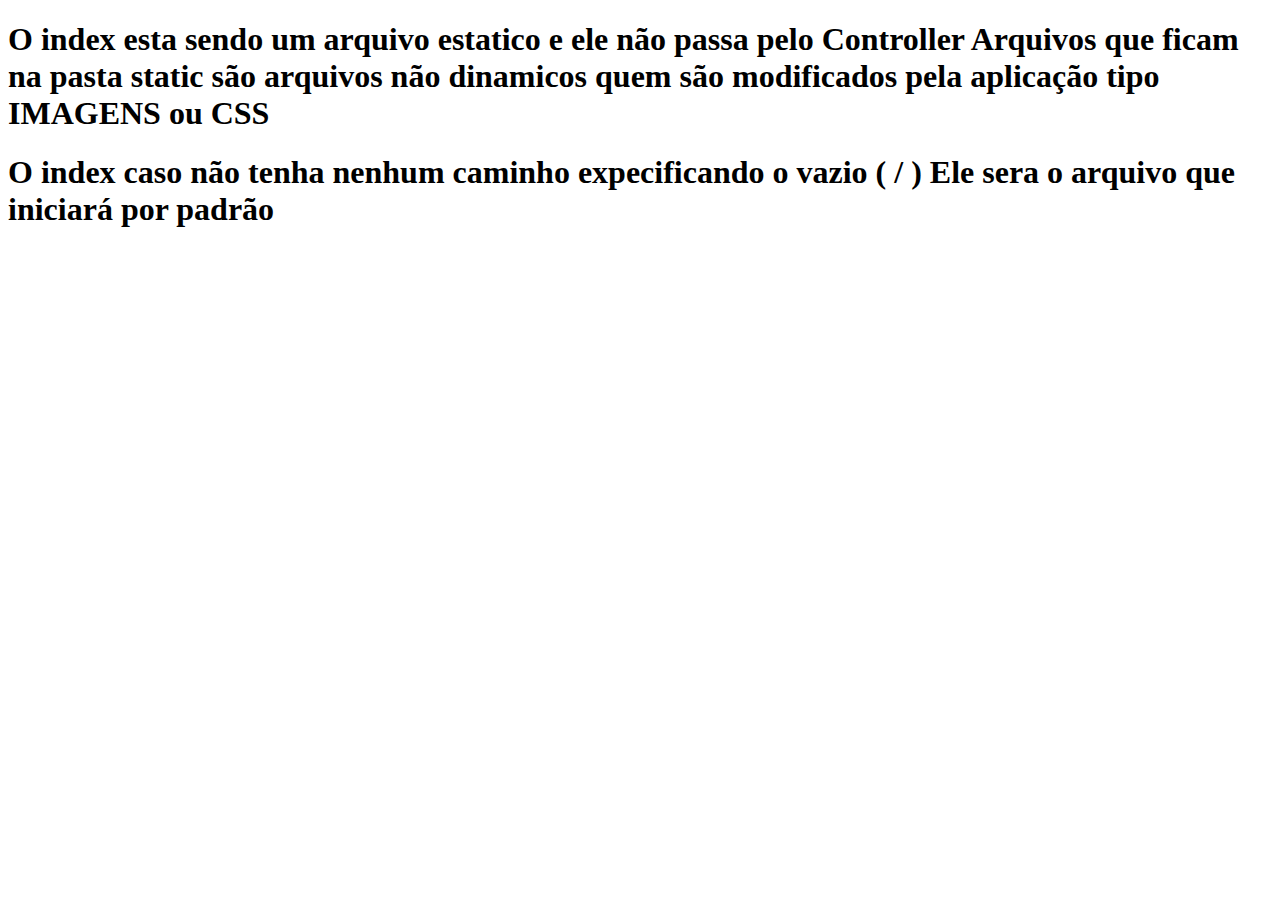
<file: SpringBoot/exemplos-spring/exemplos-spring/src/main/resources/static/index.html>
<!DOCTYPE html>
<html lang="en">
<head>
    <meta charset="UTF-8">
    <meta http-equiv="X-UA-Compatible" content="IE=edge">
    <meta name="viewport" content="width=device-width, initial-scale=1.0">
    <title>Document</title>
</head>
<body>
    <div>
        <h1>
            O index esta sendo um arquivo estatico e ele não passa pelo
            Controller

            Arquivos que ficam na pasta static são arquivos não dinamicos
            quem são modificados pela aplicação

            tipo IMAGENS ou CSS
        </h1>
        <h1>
            O index caso não tenha nenhum caminho expecificando o
            vazio ( / )
            Ele sera o arquivo que iniciará por padrão
        </h1>
    </div>
</body>
</html>
</file>
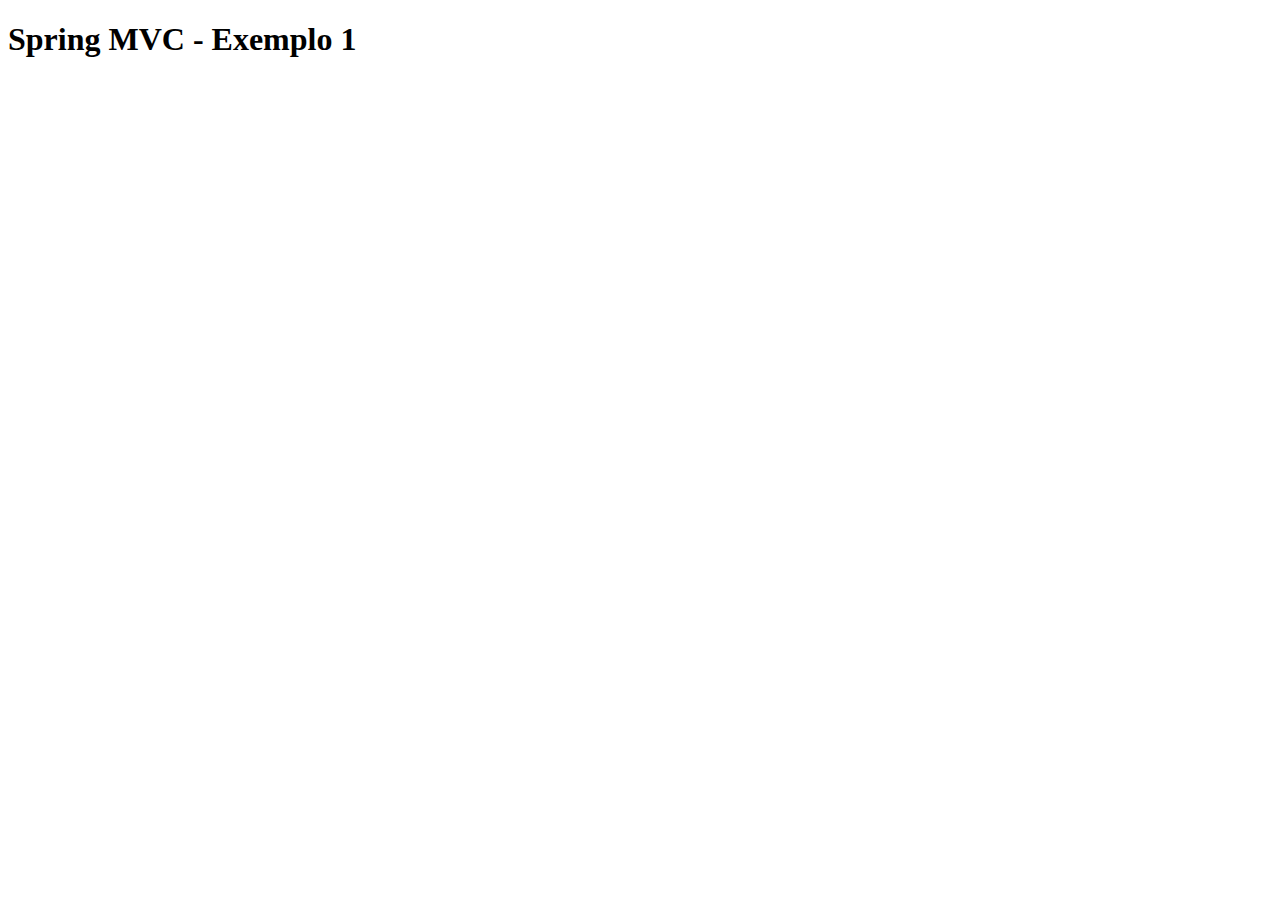
<file: SpringBoot/exemplos-spring/exemplos-spring/src/main/resources/templates/exemplo1.html>
<!DOCTYPE html>
<html lang="en">
<head>
    <meta charset="UTF-8">
    <meta http-equiv="X-UA-Compatible" content="IE=edge">
    <meta name="viewport" content="width=device-width, initial-scale=1.0">
    <title>Exemplo</title>
</head>
<body>
    <div>
        <h1> Spring MVC - Exemplo 1 </h1>
    </div>
</body>
</html>
</file>
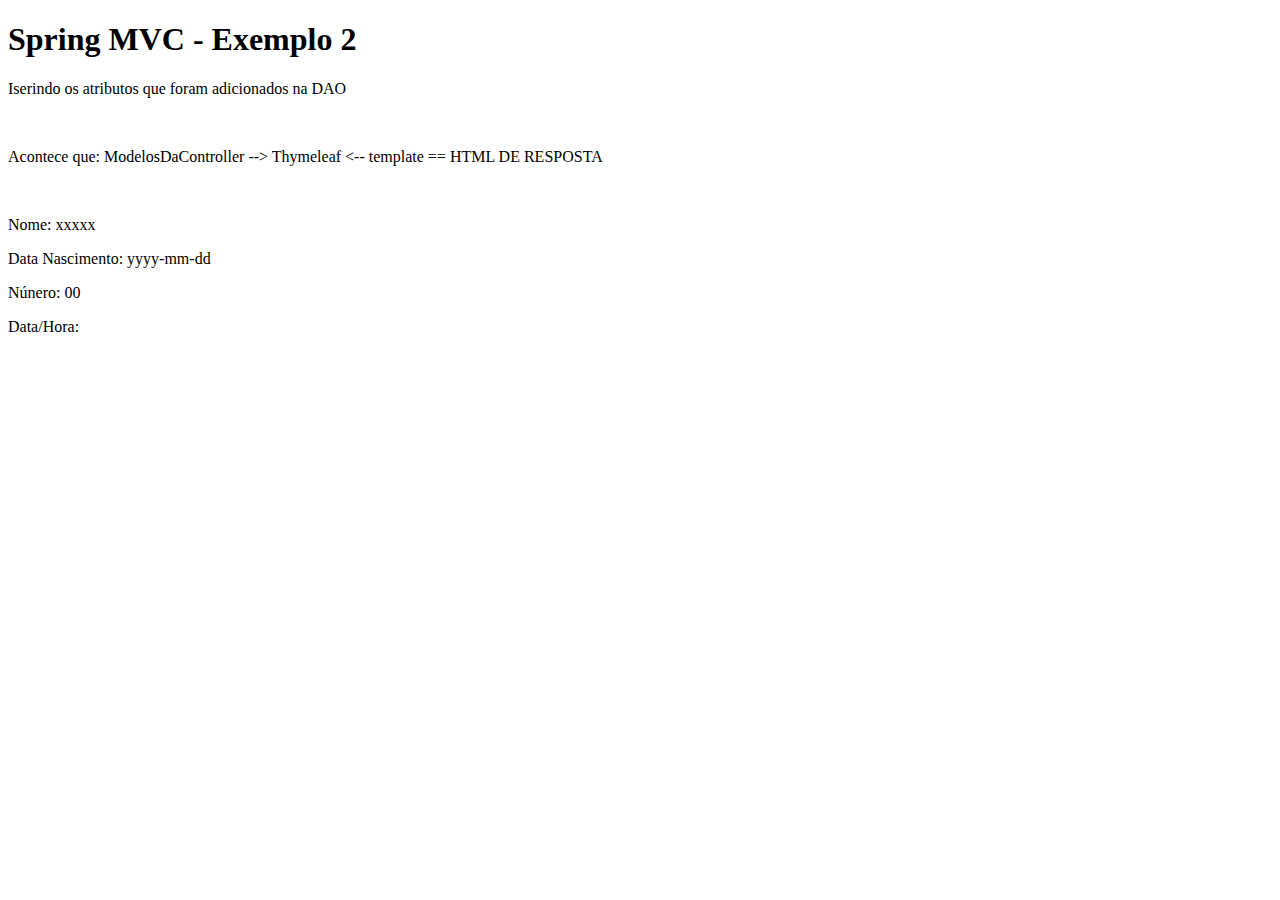
<file: SpringBoot/exemplos-spring/exemplos-spring/src/main/resources/templates/exemplo2.html>
<!DOCTYPE html>
<html lang="en">
<head>
    <meta charset="UTF-8">
    <meta http-equiv="X-UA-Compatible" content="IE=edge">
    <meta name="viewport" content="width=device-width, initial-scale=1.0">
    <title>Exemplo 2</title>
</head>
<body>
    <div>
        <h1> Spring MVC - Exemplo 2 </h1>
        <p> Iserindo os atributos que foram adicionados na DAO </p>
        
        <br>
        <p>Acontece que:  ModelosDaController --> Thymeleaf <-- template  == HTML DE RESPOSTA</p>
        <br>

        <p>Nome:            <span th:text="${nome}"> xxxxx </span></p>
        <p>Data Nascimento: <span th:text="${dataNascimento}"> yyyy-mm-dd </span></p>
        <p>Núnero:          <span th:text="${numero}"> 00 </span></p>
        <p>Data/Hora:       <span th:text="${dataHoraAtual}">  </span></p>
    </div>
</body>
</html>
</file>
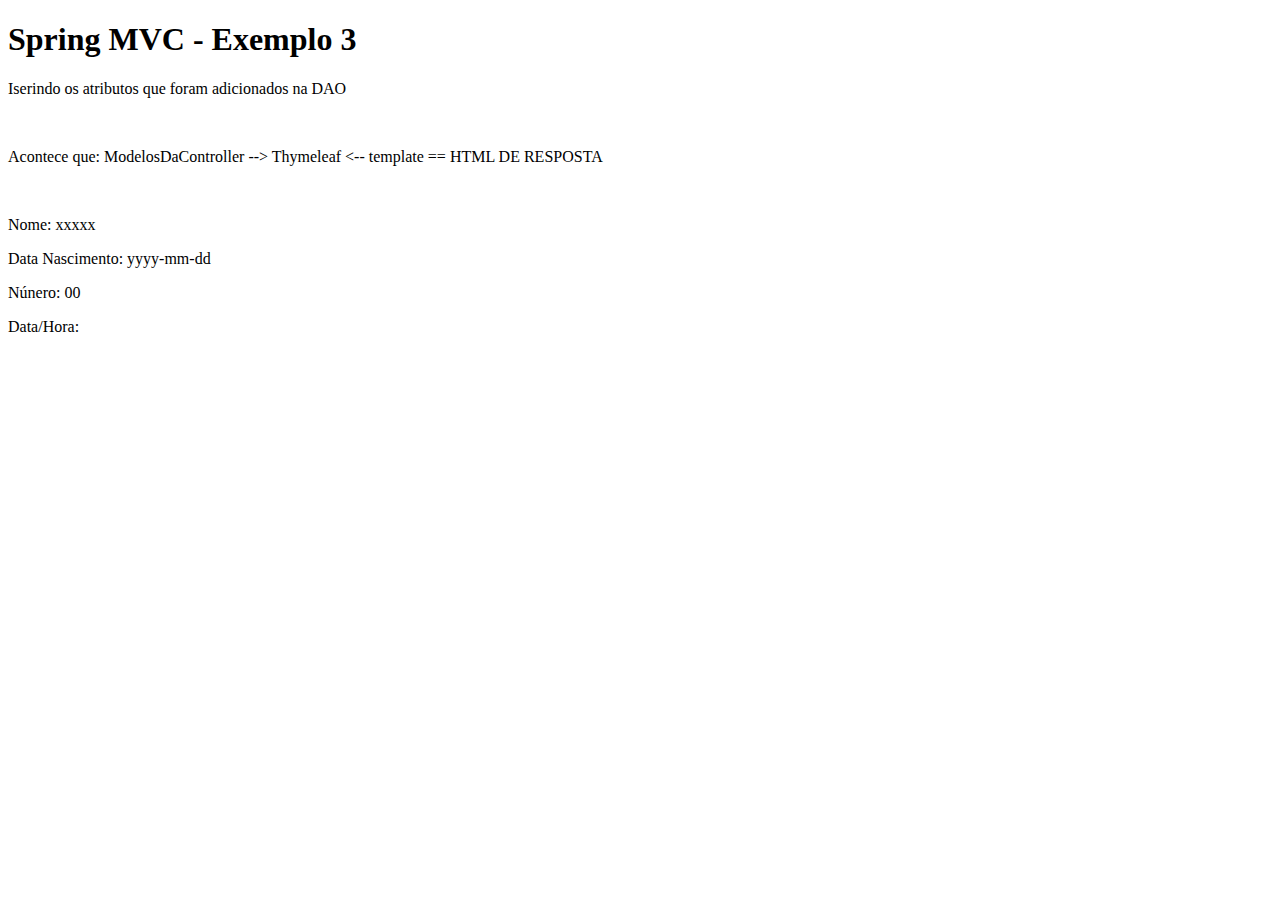
<file: SpringBoot/exemplos-spring/exemplos-spring/src/main/resources/templates/exemplo3.html>
<!DOCTYPE html>
<html lang="en">
<head>
    <meta charset="UTF-8">
    <meta http-equiv="X-UA-Compatible" content="IE=edge">
    <meta name="viewport" content="width=device-width, initial-scale=1.0">
    <title>Exemplo 3</title>
</head>
<body>
    <div>
        <h1> Spring MVC - Exemplo 3 </h1>
        <p> Iserindo os atributos que foram adicionados na DAO </p>
        
        <br>
        <p>Acontece que:  ModelosDaController --> Thymeleaf <-- template  == HTML DE RESPOSTA</p>
        <br>

        <p>Nome:            <span th:text="${dados.nome}"> xxxxx </span></p>
        <p>Data Nascimento: <span th:text="${dados.dataNascimento}"> yyyy-mm-dd </span></p>
        <p>Núnero:          <span th:text="${dados.numero}"> 00 </span></p>
        <p>Data/Hora:       <span th:text="${dataHoraAtual}">  </span></p>
    </div>
</body>
</html>
</file>
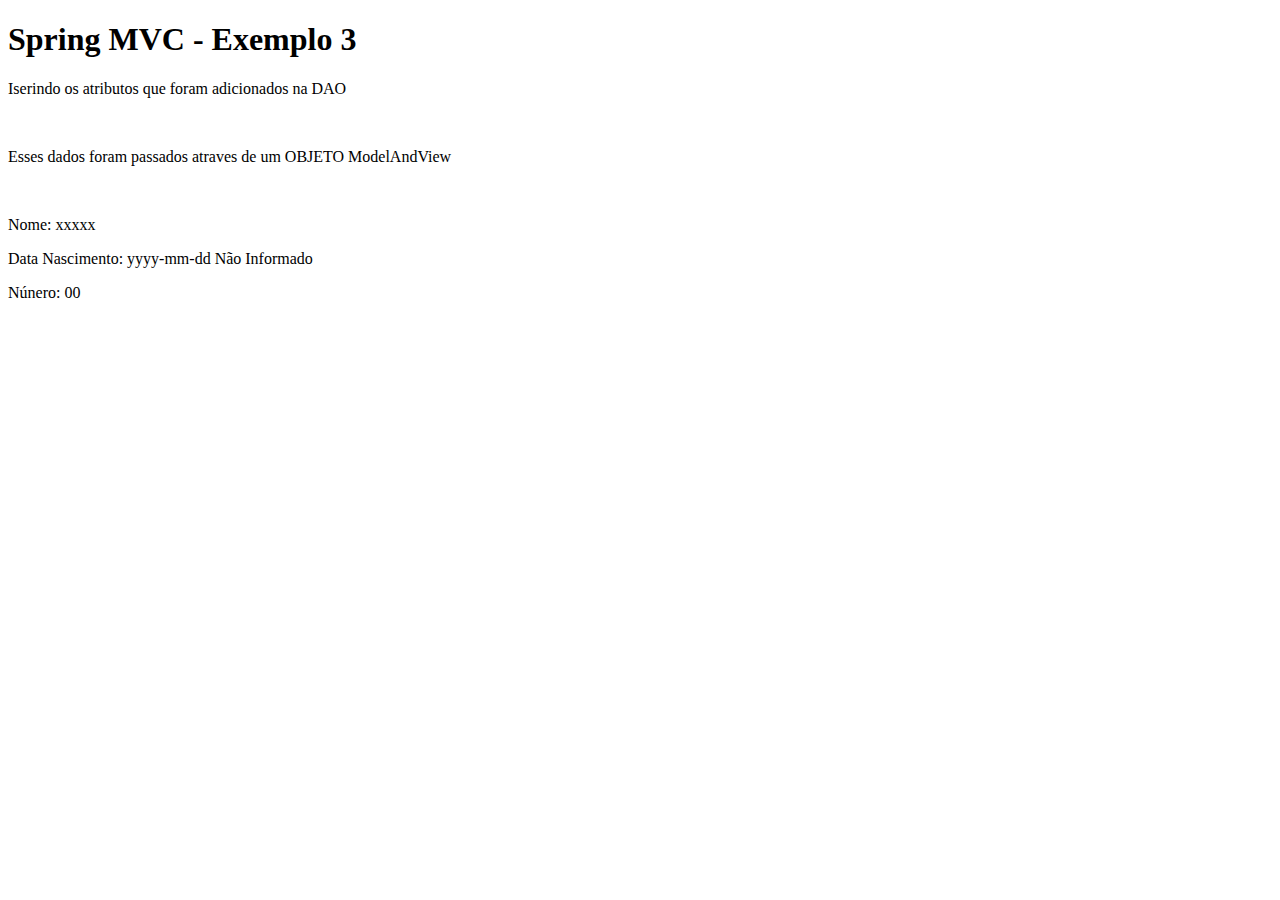
<file: SpringBoot/exemplos-spring/exemplos-spring/src/main/resources/templates/exemplo5.html>
<!DOCTYPE html>
<html lang="en">
<head>
    <meta charset="UTF-8">
    <meta http-equiv="X-UA-Compatible" content="IE=edge">
    <meta name="viewport" content="width=device-width, initial-scale=1.0">
    <title>Exemplo 5</title>
</head>
<body>
    <div>
        <h1> Spring MVC - Exemplo 3 </h1>
        <p> Iserindo os atributos que foram adicionados na DAO </p>
        
        <br>
        <p>Esses dados foram passados atraves de um OBJETO ModelAndView</p>
        <br>

        <p>Nome:            <span th:text="${dados.nome}"> xxxxx </span></p>
        <p>Data Nascimento: 
        <span th:text="${dados.dataNascimento}" th:if="${dados.dataNascimento != null}"> yyyy-mm-dd </span>
        <!-- unless faz o contrario do IF, enquanto o if verifica se é TRUE o unless verifica se é FALSE -->
        <span th:unless="${dados.dataNascimento != null}">Não Informado</span></p>
        
        <p>Núnero:          <span th:text="${dados.numero}"> 00 </span></p>
    </div>
</body>
</html>
</file>
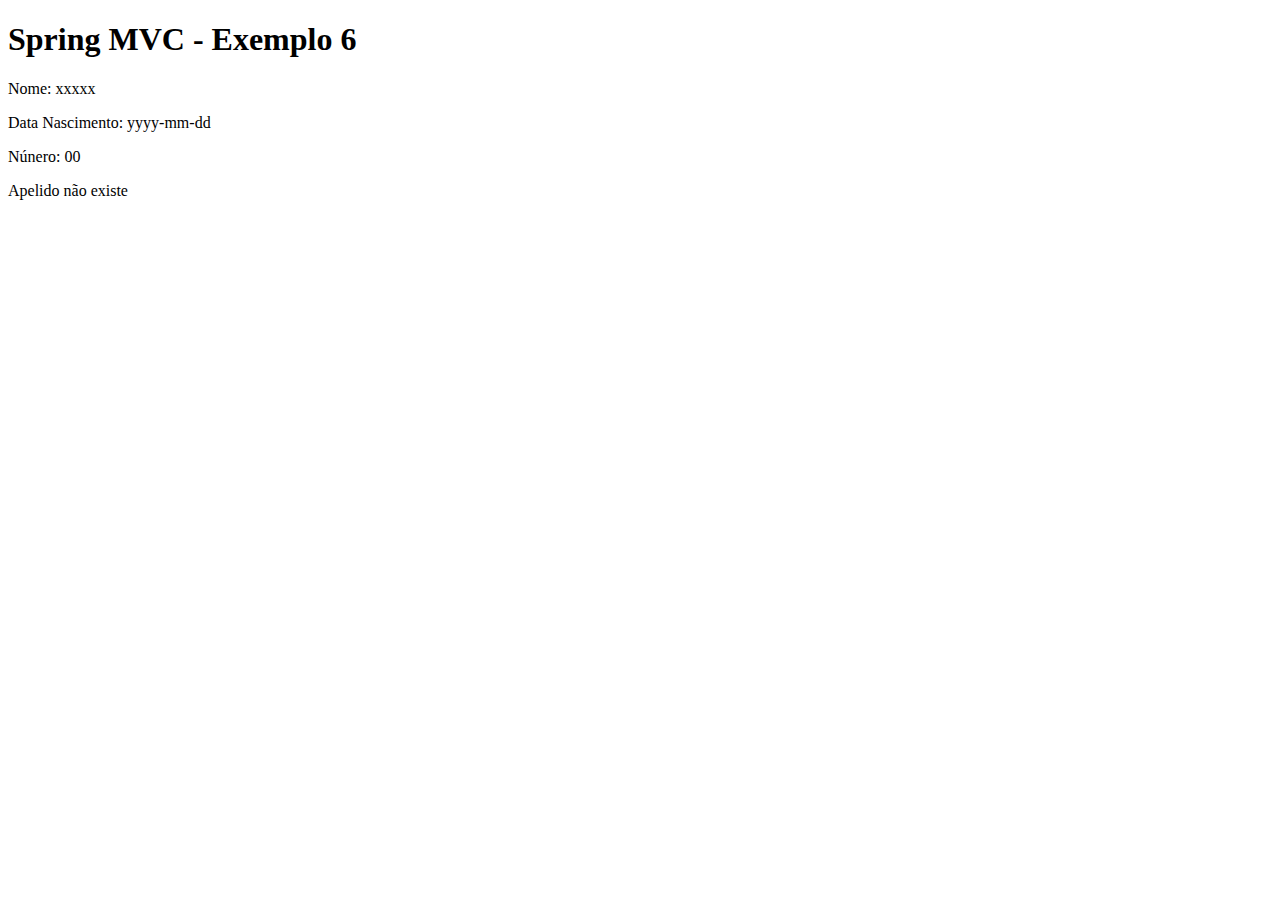
<file: SpringBoot/exemplos-spring/exemplos-spring/src/main/resources/templates/exemplo6.html>
<!DOCTYPE html>
<html lang="en">
<head>
    <meta charset="UTF-8">
    <meta http-equiv="X-UA-Compatible" content="IE=edge">
    <meta name="viewport" content="width=device-width, initial-scale=1.0">
    <title>Exemplo 6</title>
</head>
<body>
    <div>
        <h1> Spring MVC - Exemplo 6 </h1>

        <div th:if="${dados != null}">
            <p>Nome:            <span th:text="${dados.nome}"> xxxxx </span></p>
            <p>Data Nascimento: <span th:text="${dados.dataNascimento}"> yyyy-mm-dd </span></p>
            <p>Núnero:          <span th:text="${dados.numero}"> 00 </span></p>
        </div>
        <div th:unless="${dados != null}">
            <p> Apelido não existe </p>
        </div>
    </div>
</body>
</html>
</file>
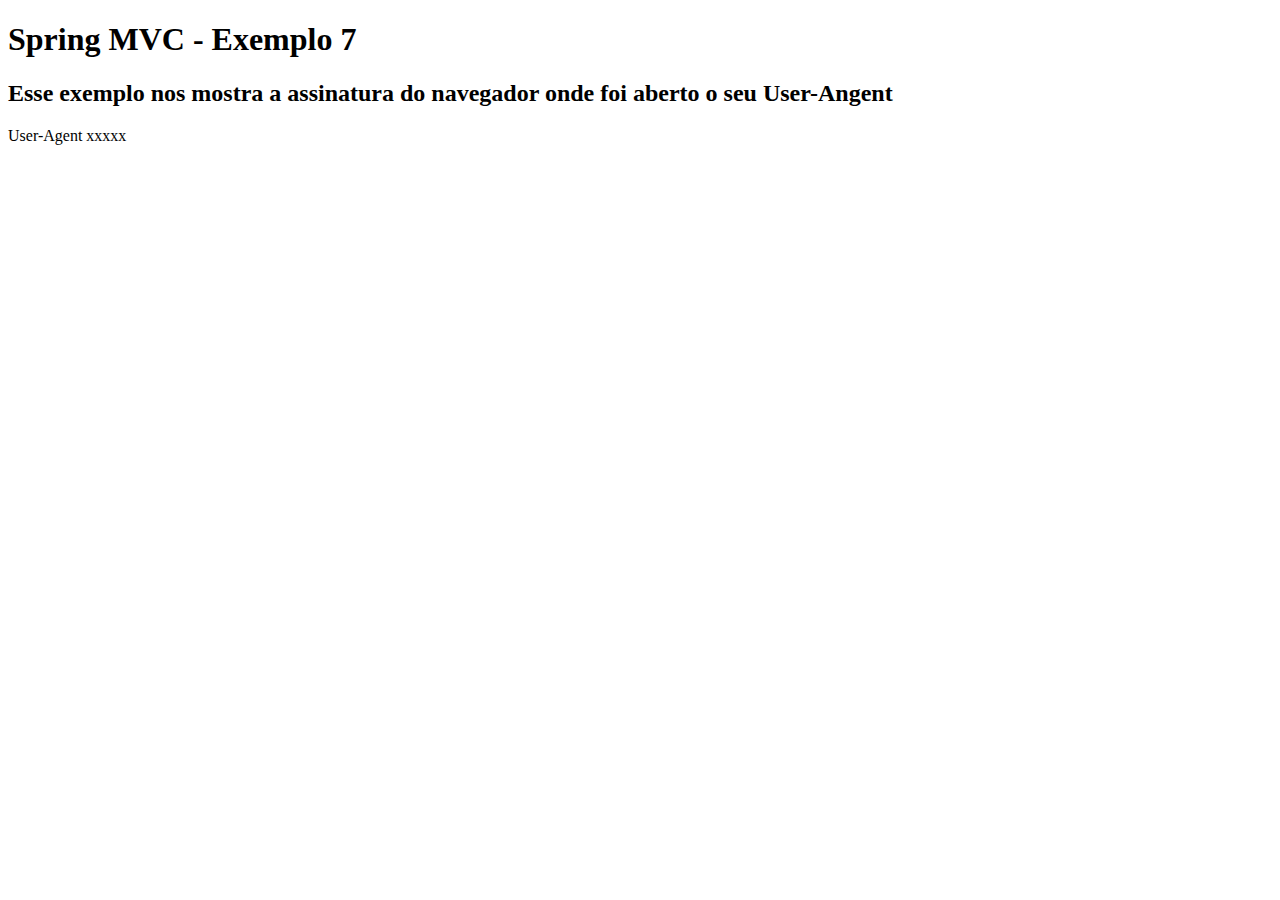
<file: SpringBoot/exemplos-spring/exemplos-spring/src/main/resources/templates/exemplo7.html>
<!DOCTYPE html>
<html lang="en">
<head>
    <meta charset="UTF-8">
    <meta http-equiv="X-UA-Compatible" content="IE=edge">
    <meta name="viewport" content="width=device-width, initial-scale=1.0">
    <title>Exemplo 7</title>
</head>
<body>
    <div>
        <h1> Spring MVC - Exemplo 7 </h1>
        <h2>
            Esse exemplo nos mostra a assinatura do navegador onde foi aberto
            o seu User-Angent
        </h2>
        <p>User-Agent <span th:text="${ua}"> xxxxx </span></p>
    </div>
</body>
</html>
</file>
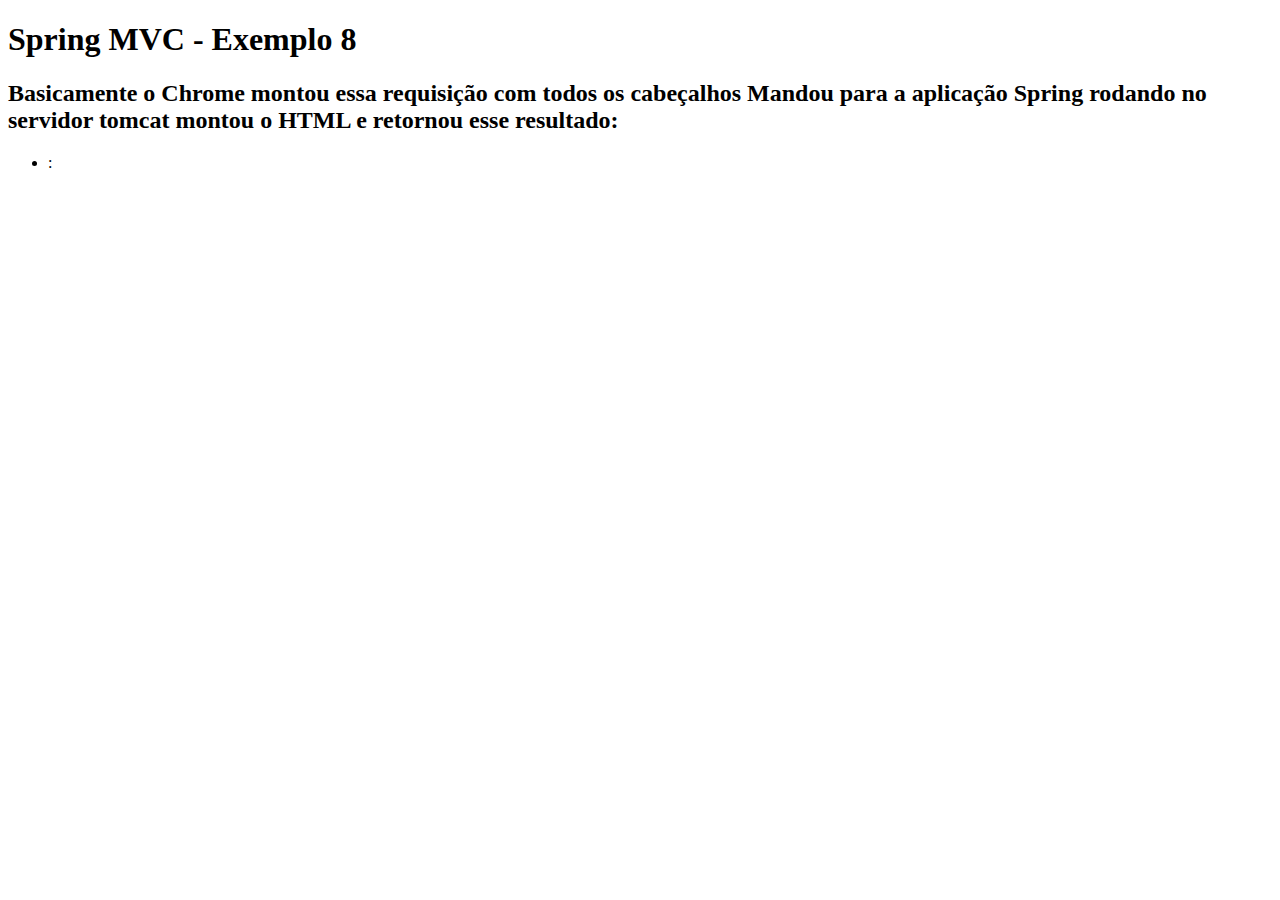
<file: SpringBoot/exemplos-spring/exemplos-spring/src/main/resources/templates/exemplo8.html>
<!DOCTYPE html>
<html lang="en">
<head>
    <meta charset="UTF-8">
    <meta http-equiv="X-UA-Compatible" content="IE=edge">
    <meta name="viewport" content="width=device-width, initial-scale=1.0">
    <title>Exemplo 7</title>
</head>
<body>
    <div>
        <h1> Spring MVC - Exemplo 8 </h1>
        <h2>
            Basicamente o Chrome montou essa requisição com todos os cabeçalhos
            Mandou para a aplicação Spring rodando no servidor tomcat
            montou o HTML e retornou esse resultado:
        </h2>
        <ul>
            <li th:each="header : ${headers}">
                <strong th:text="${header.key}"></strong>: <span th:text="${header.value}"></span>
            </li>
        </ul>
    </div>
</body>
</html>
</file>
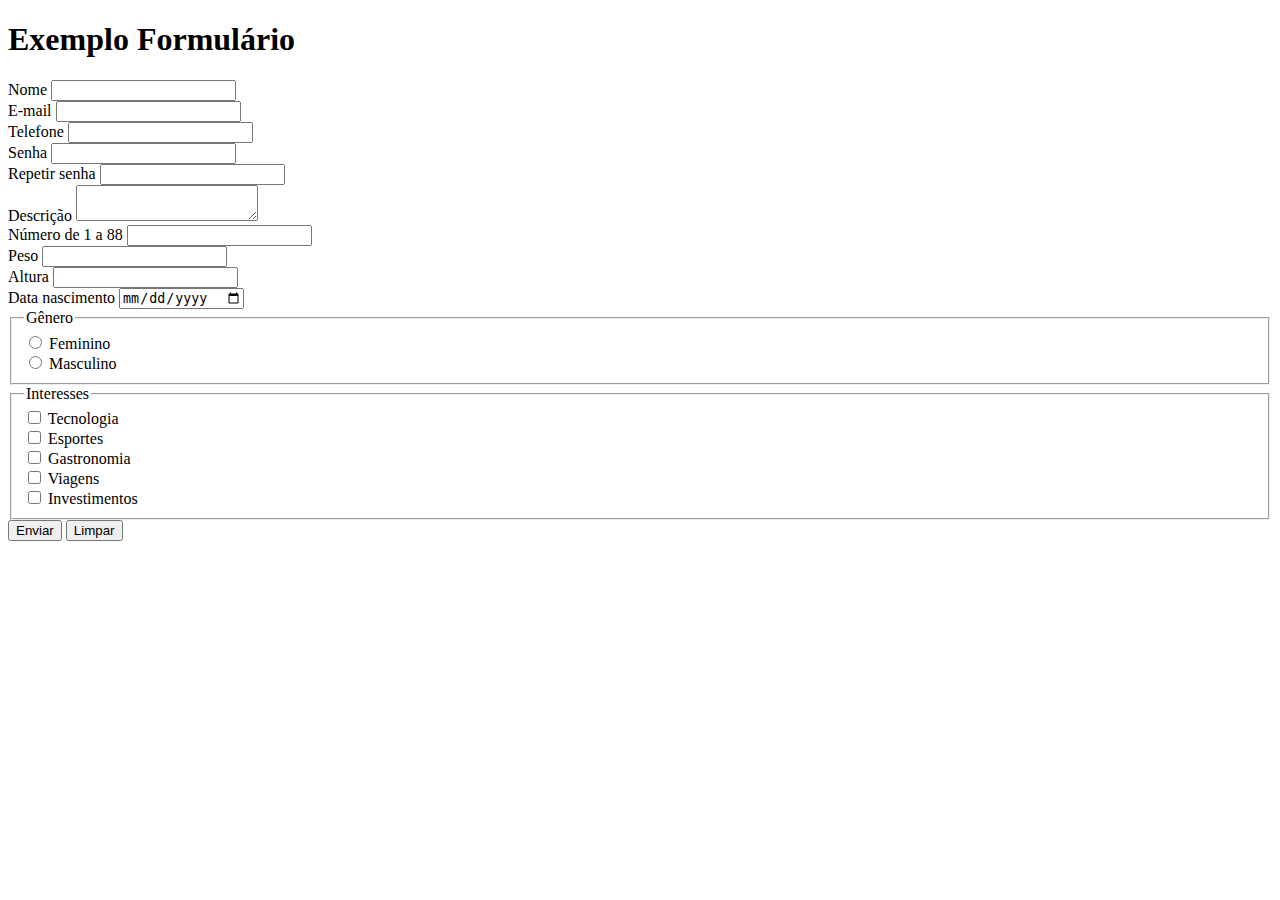
<file: SpringBoot/exemplos-spring/exemplos-spring/src/main/resources/templates/formulario.html>
<!DOCTYPE html>
<html lang="en">
<head>
    <meta charset="UTF-8">
    <meta http-equiv="X-UA-Compatible" content="IE=edge">
    <meta name="viewport" content="width=device-width, initial-scale=1.0">
    <title>Exemplo Spring MVC</title>
</head>
<body>
    <div>
        <h1>Exemplo Formulário</h1>

        <!-- O @ indica o caminho raiz -->
        <form th:action="@{/formulario/salvar}" method="POST">
            <div>
                <label>Nome</label>
                <input type="text" name="nome"/>
            </div>
            <div>
                <label>E-mail</label>
                <input type="email" name="email"/>
            </div>
            <div>
                <label>Telefone</label>
                <input type="text" name="telefone"/>
            </div>
            <div>
                <label>Senha</label>
                <input type="password" name="senha"/>
            </div>
            <div>
                <label>Repetir senha</label>
                <input type="password" name="repetirSenha"/>
            </div>

            <div>
                <label>Descrição</label>
                <textarea name="descricao"></textarea>
            </div>
            <div>
                <label>Número de 1 a 88</label>
                <input type="number" name="numero"/>
            </div>
            <div>
                <label>Peso</label>
                <input type="number" name="peso"  step="0.1" />
            </div>
            <div>
                <label>Altura</label>
                <input type="number" name="altura"   step="0.01"/>
            </div>
            <div>
                <label>Data nascimento</label>
                <input type="date" name="dataNascimento"/>
            </div>

            <fieldset>
                <legend>Gênero</legend>
                <div>
                    <input type="radio" name="genero" value="0" id="radGeneroF"/>
                    <label for="radGeneroF">Feminino</label>
                </div>
                <div>
                    <input type="radio" name="genero" value="1" id="radGeneroM"/>
                    <label for="radGeneroM">Masculino</label>
                </div>
            </fieldset>
            <fieldset>
                <legend>Interesses</legend>
                <div>
                    <input type="checkbox" name="interesses" value="Tecnologia" id="chkInteresse1"/>
                    <label for="chkInteresse1">Tecnologia</label>
                </div>
                <div>
                    <input type="checkbox" name="interesses" value="Esportes" id="chkInteresse2"/>
                    <label for="chkInteresse2">Esportes</label>
                </div>
                <div>
                    <input type="checkbox" name="interesses" value="Gastronomia" id="chkInteresse3"/>
                    <label for="chkInteresse3">Gastronomia</label>
                </div>
                <div>
                    <input type="checkbox" name="interesses" value="Viagens" id="chkInteresse4"/>
                    <label for="chkInteresse4">Viagens</label>
                </div>
                <div>
                    <input type="checkbox" name="interesses" value="Investimentos" id="chkInteresse5"/>
                    <label for="chkInteresse5">Investimentos</label>
                </div>
            </fieldset>

            <button type="submit">Enviar</button>
            <button type="reset">Limpar</button>
        </form>
    </div>
</body>
</html>
</file>
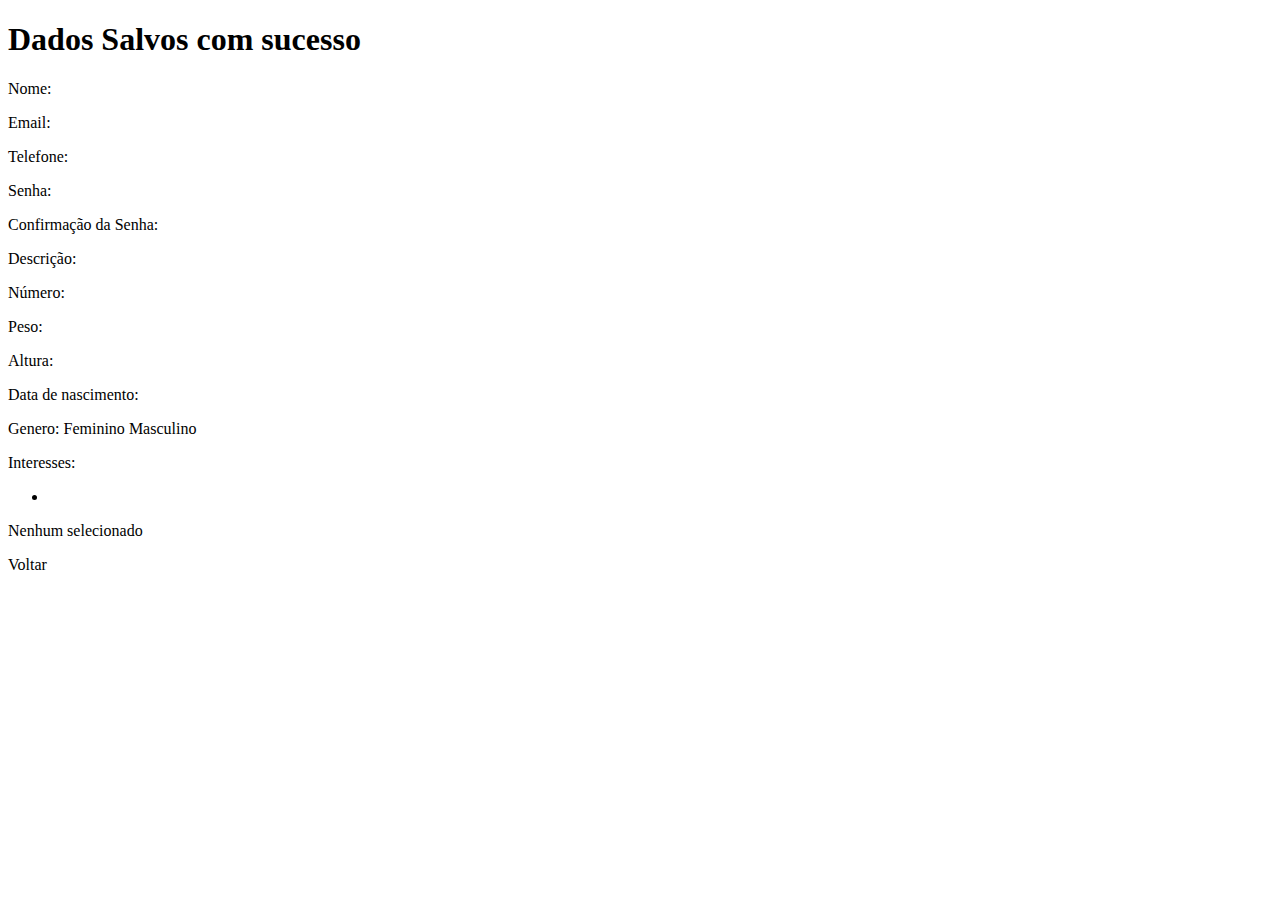
<file: SpringBoot/exemplos-spring/exemplos-spring/src/main/resources/templates/resultado.html>
<!DOCTYPE html>
<html lang="en">
<head>
    <meta charset="UTF-8">
    <meta http-equiv="X-UA-Compatible" content="IE=edge">
    <meta name="viewport" content="width=device-width, initial-scale=1.0">
    <title>Exemplo Spring MVC</title>
</head>
<body>
    <div>
        <h1>Dados Salvos com sucesso</h1>

        <p>Nome:                 <span th:text="${dados.nome}"></span> </p>
        <p>Email:                <span th:text="${dados.email}"></span> </p>
        <p>Telefone:             <span th:text="${dados.telefone}"></span> </p>
        <p>Senha:                <span th:text="${dados.senha}"></span> </p>
        <p>Confirmação da Senha: <span th:text="${dados.repetirSenha}"></span> </p>
        <p>Descrição:            <span th:text="${dados.descricao}"></span> </p>
        <p>Número:               <span th:text="${dados.numero}"></span> </p>
        <p>Peso:                 <span th:text="${dados.peso}"></span> </p>
        <p>Altura:               <span th:text="${dados.altura}"></span> </p>
        <p>Data de nascimento:   <span th:text="${dados.dataNascimento}"></span> </p>

        <p>Genero:               <span th:if="${dados.genero == 0}"> Feminino </span>
                                 <span th:if="${dados.genero == 1}"> Masculino </span>
        </p>

        <p>Interesses:
            <ul th:if="${dados.interesses != null && !dados.interesses.isEmpty()}">
                <li th:each="interesses : ${dados.interesses}" th:text="${interesses}"></li>
            </ul>
            <p th:unless="${dados.interesses != null && !dados.interesses.isEmpty()}">
                Nenhum selecionado
            </p>
        </p>

        <a th:href="@{/formulario}">Voltar</a>
    </div>
</body>
</html>
</file>
